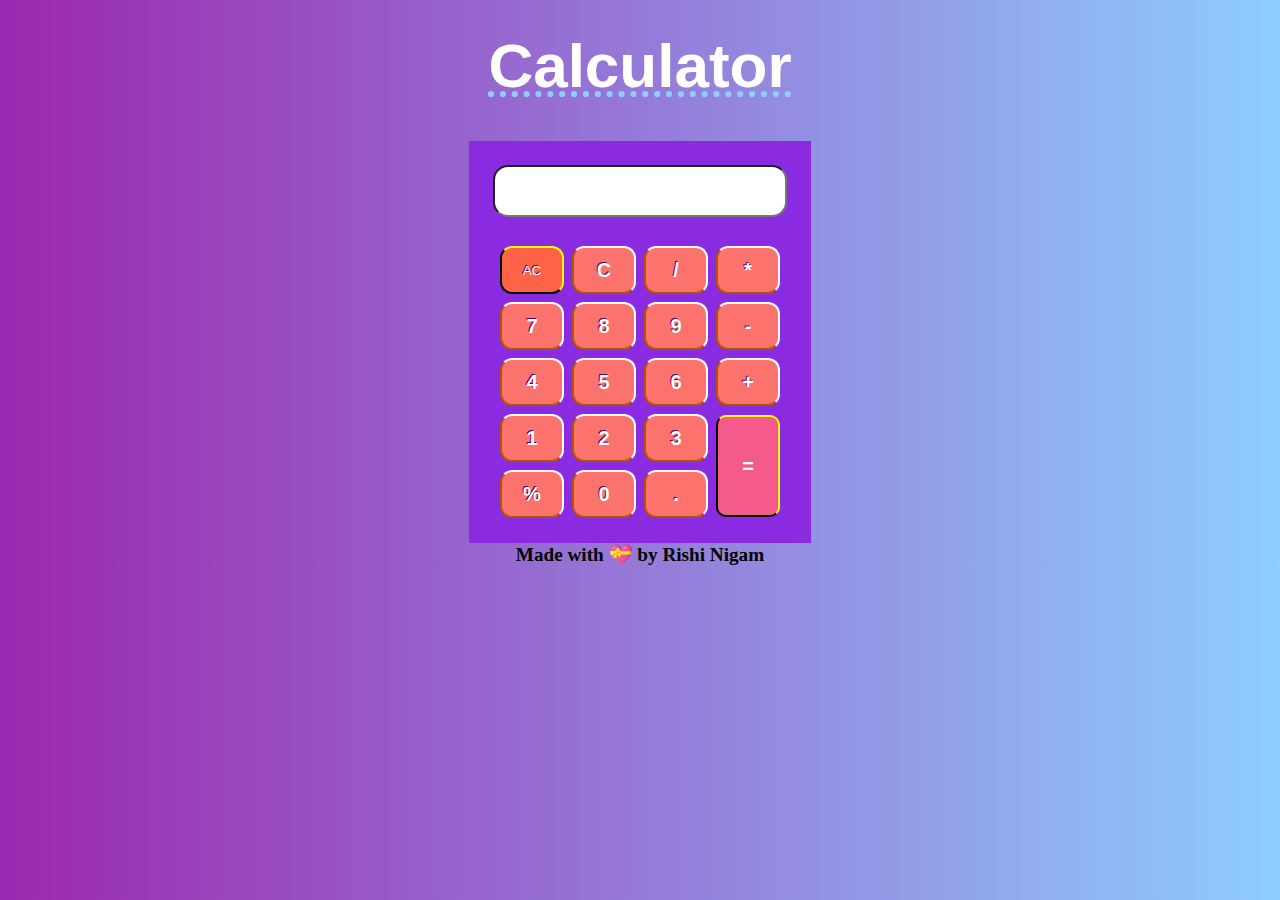
<file: Task 1 Calculator/index.html>
<!DOCTYPE html>
<html lang="en">
<head>
    <meta charset="UTF-8">
    <meta http-equiv="X-UA-Compatible" content="IE=edge">
    <meta name="viewport" content="width=device-width, initial-scale=1.0">
    <title>Calculator</title>
    <link rel="stylesheet" href="style.css">
    <script src="script.js" ></script>
</head>
<body>
    <div class="heading">
        <h1>Calculator</h1>
    </div>
    <div class="box">
        
        <form name="form" >
            <input class="view" name = "numview">
            
        </form>
        <table class="tab">
            <tr>
            <td><input class="clearButton" type="button" value="AC" onclick="clearr()"></td>
                <td><input class="button" type="button" value="C" onclick="backspace()"></td>
                <td><input class="button" type="button" value="/" onclick="input('/')"></td>
                <td><input class="button" type="button" value="*" onclick="input('*')"></td>
            </tr>
            <tr>
                <td><input class="button" type="button" value="7" onclick="input('7')"></td>
                <td><input class="button" type="button" value="8" onclick="input('8')"></td>
                <td><input class="button" type="button" value="9" onclick="input('9')"></td>
                <td><input class="button" type="button" value="-" onclick="input('-')"></td>
            </tr>
            <tr>
                <td><input class="button" type="button" value="4" onclick="input('4')"></td>
                <td><input class="button" type="button" value="5" onclick="input('5')"></td>
                <td><input class="button" type="button" value="6" onclick="input('6')"></td>
                <td><input class="button" type="button" value="+" onclick="input('+')"></td>
            </tr>
            <tr>
                <td><input class="button" type="button" value="1" onclick="input('1')"></td>
                <td><input class="button" type="button" value="2" onclick="input('2')"></td>
                <td><input class="button" type="button" value="3" onclick="input('3')"></td>
                <td rowspan="2"><input class="equalbutton" type="button" value="=" onclick=equals()></td>
            </tr>
            <tr>
                <td><input class="button" type="button" value="%" onclick="input('%')"></td>
                <td><input class="button" type="button" value="0" onclick="input('0')"></td>
                <td><input class="button" type="button" value="." onclick="input('.')"></td>
            </tr>
        </table>
        
    </div>
    
    <footer>
        <p>
            Made with 💝 by Rishi Nigam
        </p>
    </footer>    
    
</body>
</html>
</file>
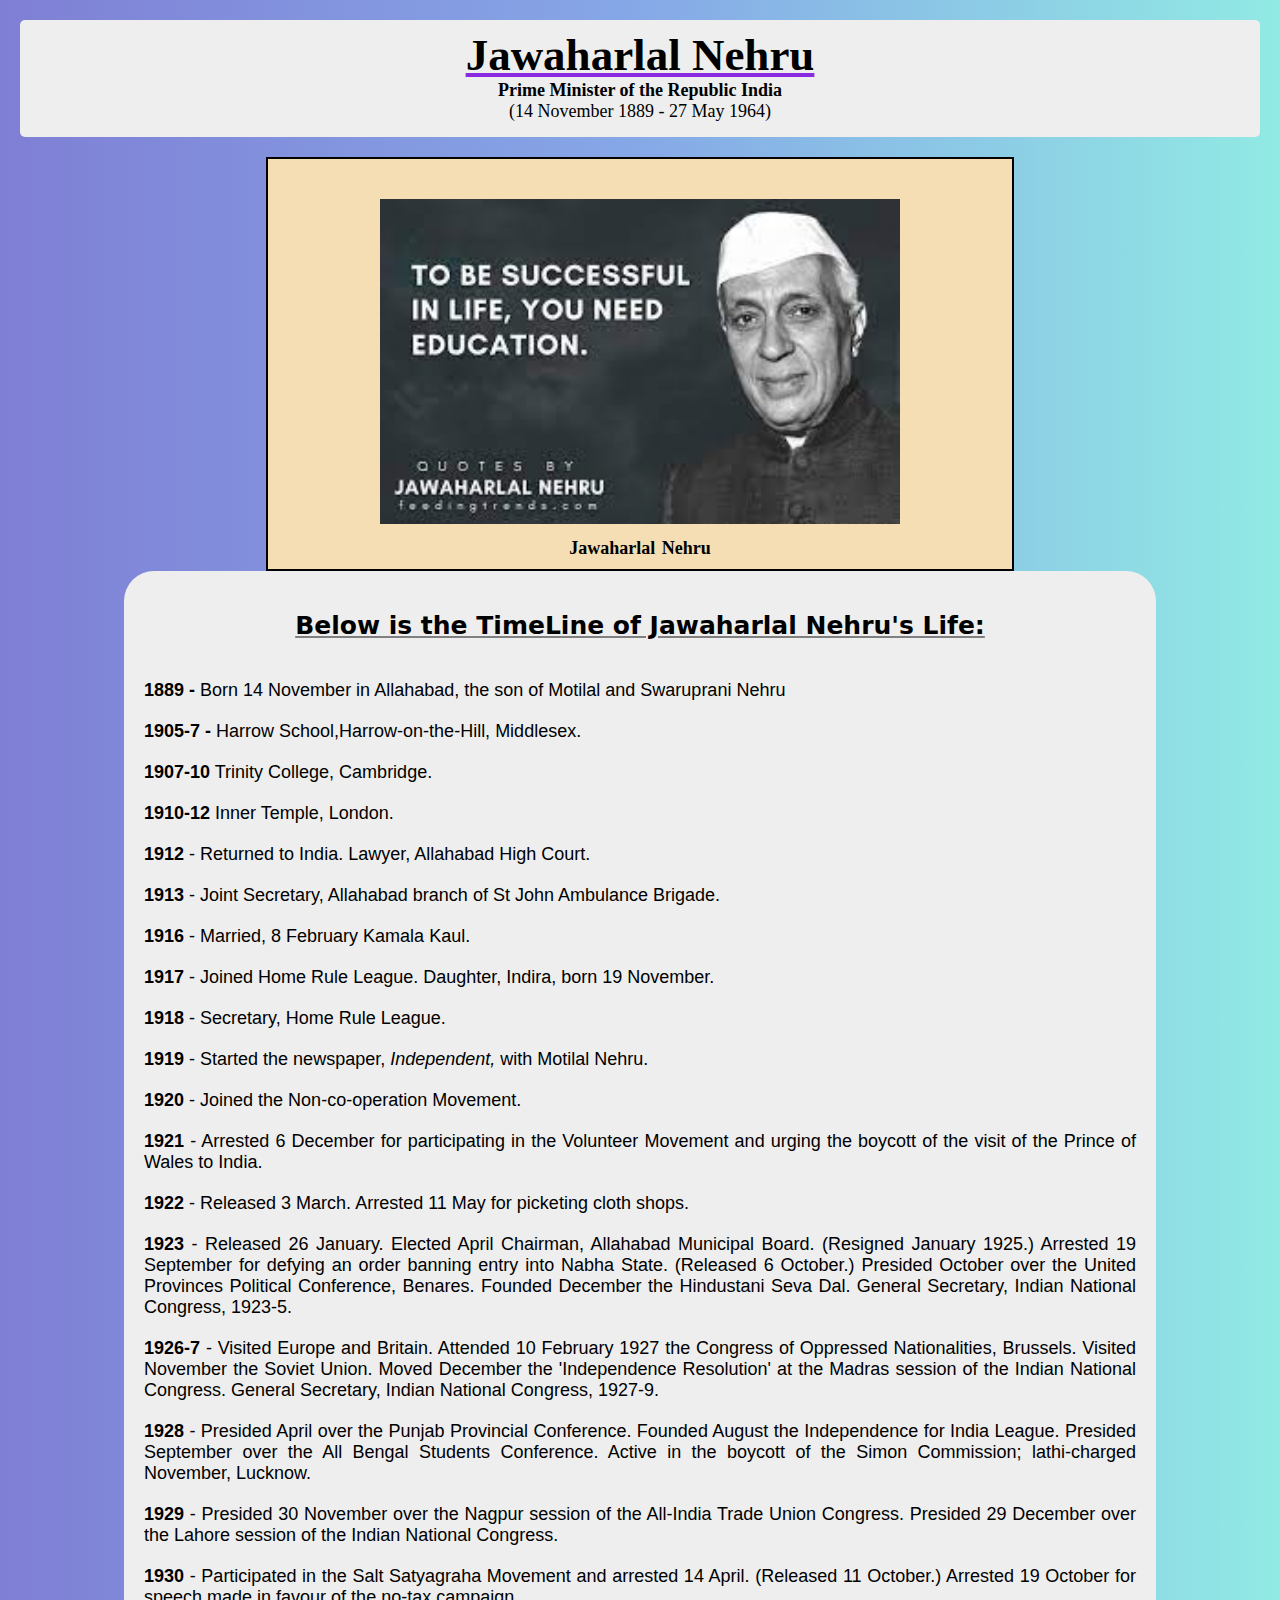
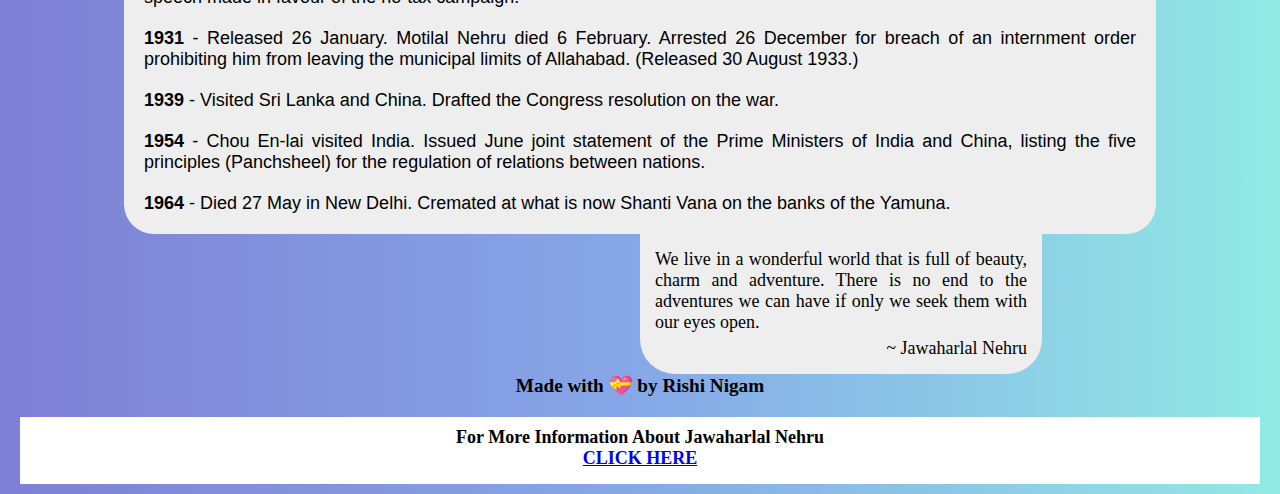
<file: Task 2 A Tribute/index.html>
<!DOCTYPE html>
<html lang="en">

<head>
    <meta charset="UTF-8">
    <meta http-equiv="X-UA-Compatible" content="IE=edge">
    <meta name="viewport" content="width=device-width, initial-scale=1.0">
    <title>Tribute to Jawaharlal Nehru</title>
    <link rel="stylesheet" type="text/css" href="home.css" media="screen" />
</head>

<body>
    <div class="main">
        <header id="head">
            <h1 class="tit"> Jawaharlal Nehru </h1>
            <p class="first">Prime Minister of the Republic India</p>
            <p class="second">(14 November 1889 - 27 May 1964)</p>
        </header>
    </div>
    <div class="image">

        <img src="jln.jpg" alt="Jawaharlal Nehru">
        <p class="intro">Jawaharlal Nehru</p>


    </div>
    <div class="content">
        <p>
        <div class="h11">Below is the TimeLine of Jawaharlal Nehru's Life: </div>
        </p>
        <p>
            <span><strong>1889 - </strong></span><span> Born 14 November in Allahabad, the son of Motilal and</span>
            <span>Swaruprani Nehru </span>
        </p>
        <p><span><strong>1905-7 - </strong></span><span> Harrow School,Harrow-on-the-Hill, Middlesex. </span>
        </p>
        <p><span><strong>1907-10</strong></span><span> Trinity College, Cambridge. </span>
        </p>
        <p><span><strong>1910-12</strong></span><span> Inner Temple, London.</span>
        </p>
        <p><span><strong>1912</strong> -</span><span></span><span> Returned to India. Lawyer, Allahabad High
                Court.</span>
        </p>
        <p><span><strong>1913</strong> -</span><span></span><span> Joint Secretary, Allahabad branch of St John
                Ambulance Brigade.</span>
        </p>
        <p><span><strong>1916</strong> -</span><span></span><span> Married, 8
                February Kamala Kaul.</span></p>
        <p><span><strong>1917</strong> -</span><span></span><span> Joined Home
                Rule League. Daughter, Indira, born 19 November.</span></p>
        <p><span><strong>1918</strong> -</span><span></span><span> Secretary,
                Home Rule League.</span></p>
        <p><span><strong>1919</strong> -</span><span></span><span> Started the
                newspaper, </span><em><span>Independent, </span></em><span lang="en-US" xml:lang="en-US">with Motilal
                Nehru.</span></p>
        <p><span><strong>1920</strong> -</span><span></span><span> Joined the
                Non-co-operation Movement. </span></p>
        <p><span><strong>1921</strong> -</span><span></span><span> Arrested 6
                December for participating in the Volunteer Movement and urging the boycott of the visit of the Prince
                of Wales to India.</span></p>
        <p><span><strong>1922</strong> -</span><span></span><span> Released 3
                March. Arrested 11 May for picketing cloth shops.</span></p>
        <p> <span><strong>1923</strong></span><span></span> <span>- Released 26
                January. Elected April Chairman, Allahabad Municipal Board. (Resigned January 1925.) Arrested 19</span>
            <span>September for defying an order banning entry into Nabha State. (Released
                6 October.) Presided October over the United Provinces Political Conference, Benares. Founded December
                the Hindustani Seva Dal. General Secretary, Indian National Congress, 1923-5. </span>
        </p>
        <p><span><strong>1926-7</strong> -</span><span></span><span> Visited
                Europe and Britain. Attended 10 February 1927 the Congress of Oppressed Nationalities, Brussels. Visited
                November the Soviet Union. Moved December the 'Inde­pendence Resolution' at the Madras session of the
                Indian National Congress. General Secretary, Indian National Congress, 1927-9.</span></p>
        <p> <span><strong>1928</strong> -</span><span></span><span> Presided
                April over the Punjab Provincial Conference. Founded August the Independence for India League. Presided
                September over the All Bengal Students Con­ference. Active in the boycott </span><span lang="en-US"
                xml:lang="en-US">of </span><span>the Simon Commission; lathi-charged
                November, Lucknow.</span></p>
        <p> <span><strong>1929</strong> -</span><span></span><span> Presided 30
                November over the Nagpur session of the All-India Trade Union Congress. Presided 29 December over the
                Lahore session of the Indian National Congress.</span></p>
        <p> <span><strong>1930</strong> -</span><span></span><span> Participated
                in the Salt Satyagraha Movement and arrested 14 April. (Released 11 October.) Arrested 19 October for
                speech made in favour of the no-tax campaign.</span></p>
        <p> <span><strong>1931</strong> - </span><span></span><span>Released 26
                January. Motilal Nehru died 6 February. Arrested 26 December for breach of an internment order
                prohibiting him from leaving the municipal limits of Allahabad. (Released 30 August 1933.)</span></p>
        <p><span><strong>1939</strong> - </span><span></span><span>Visited Sri
                Lanka and China. Drafted the Congress re­solution on the war.</span></p>
        <p><span><strong>1954</strong> - </span><span></span><span>Chou En-lai
                visited India. Issued June joint statement of</span> <span>the Prime
                Ministers of India and China, listing the five</span> <span>principles
                (Panchsheel) for the regulation of relations</span> <span>between
                nations.</span></p>
        <p><span><strong>1964</strong> -</span><span></span><span> Died 27 May
                in New Delhi. Cremated at what is now Shanti Vana on the banks of the Yamuna.</span></p>

    </div>
    <div class="tho">
        <p class="thought">
            We live in a wonderful world that is full of beauty, charm and adventure. There is no end to the adventures
            we can have if only we seek them with our eyes open.</p>
        </p>
        <p class="nme">~ Jawaharlal Nehru</p>
    </div>
    <div class="foot">
        <p>
            Made with 💝 by Rishi Nigam
        </p>
</div> 

    <footer>
        <p>
            For More Information About Jawaharlal Nehru<br>
            <a href="https://en.wikipedia.org/wiki/Jawaharlal_Nehru" target="_blank"><strong>CLICK HERE</strong></a>

        </p>
    </footer>
    


</body>

</html>
</file>
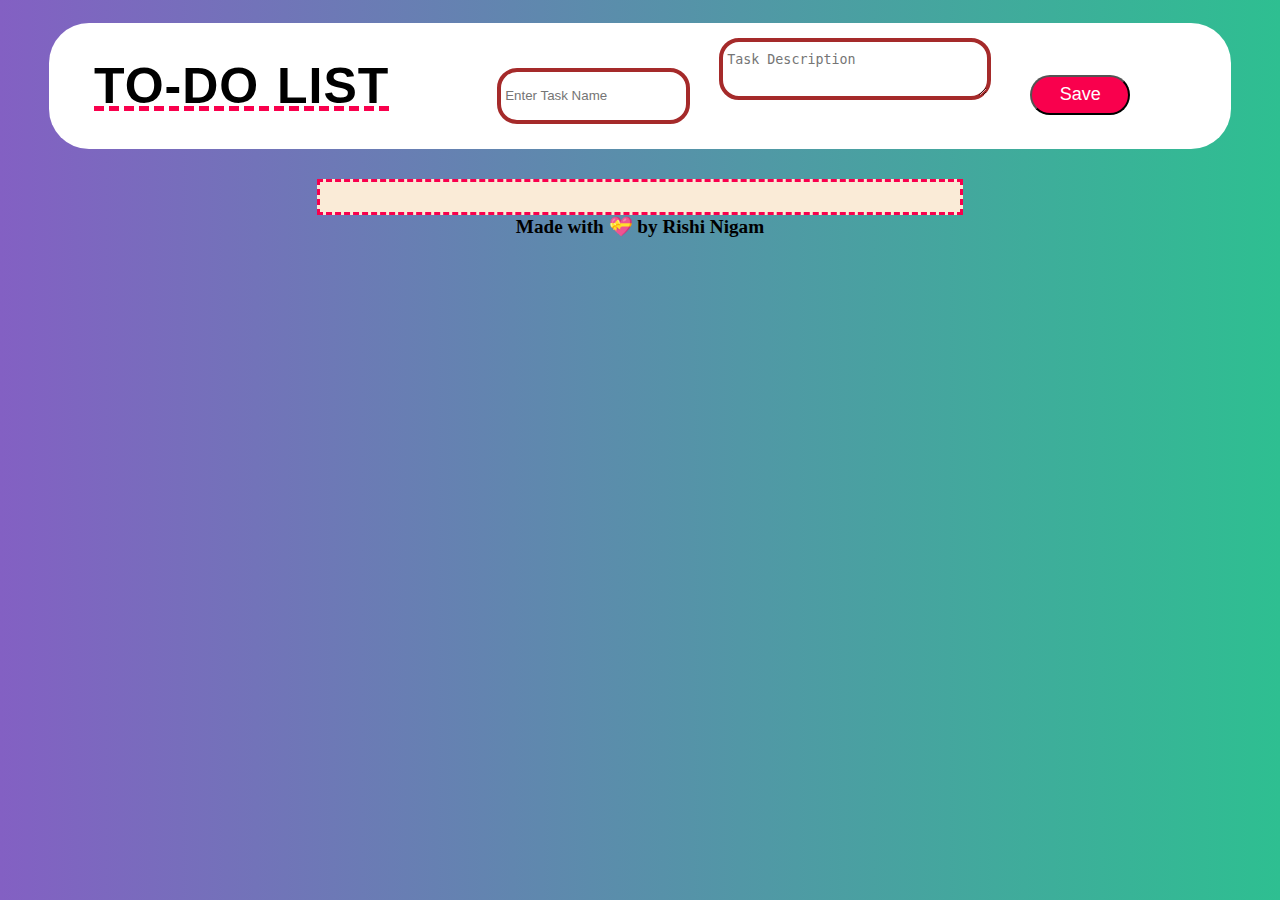
<file: Task 3 TO DO WEB App/home1.html>
<!DOCTYPE html>
<html lang="en">
<head>
    <meta charset="UTF-8">
    <meta http-equiv="X-UA-Compatible" content="IE=edge">
    <meta name="viewport" content="width=device-width, initial-scale=1.0">
    <title>TO-DO List</title>
    <link rel="stylesheet" href="sty.css">
    <!-- <script src="applee.js"></script> -->
    <nav class="navbar">
        <div class="topic">
            <h1>TO-DO LIST</h1>
        </div>
        <div class="form">
            <form id="from1">
                <input id="name" class="input1" type="text" placeholder="Enter Task Name" aria-label="Task Name" required>
                

              
                    <textarea type="text" id="description" cols="30" rows="10" class="form-control"
                        maxlength="500" autocomplete="off" placeholder="Task Description"
                        required></textarea>
    
                
                <button type="submit" class="btn">Save</button>
              
            </form>
        </div>


    </nav>
</head>
<body>

    <div class="todo">
        <div id="tasks">           

        </div>
    </div>

    <script src="script.js"></script>
    <footer>
        <p>
            Made with 💝 by Rishi Nigam
        </p>
    </footer> 


    
</body>
</html>
</file>
<file: Task 1 Calculator/style.css>
* {
  margin: 0;
  padding: 0;
  font-family: 'Josefin Sans', sans-serif;
  font-family: 'Poppins', sans-serif;

}
body{
  background: linear-gradient(to right, #9c27b0, #8ecdff);
}
h1{
  color: white;
  font-size: 62px;
  text-align: center;
  text-decoration: underline dotted;
  text-decoration-color: #8ecdff;
  margin: 30px;
}
.view{
  display: inline-block;
  margin: 4px;
  width: 280px;
  height: 48px;
  font-size: 20px;
  background-color: rgba(250, 300, 201,0.252);
  border-radius: 15px;
  
}
.equalbutton {
  cursor: pointer;
  display: inline-block;
  margin: 3px;
  width: 64px;
  font-size: 20px;
  font-weight: bold;
  border-radius: 10px;
  color: white;
  height: 102px;
  background-color:#f45a8a;
  border-top: 2px solid yellow;
  border-right: 2px solid yellow;
  border-bottom: 2px solid black;
  border-left: 2px solid black;
  outline: none;
}
.equalbutton:hover{
  background-color:turquoise;

}

.button{
  cursor: pointer;
  display: inline-block;
  margin: 3px;
  width: 64px;
  height: 48px;
  font-size: 20px;
  font-weight: bold;
  border-radius: 12px;
  color: white;
  text-shadow: -1px -1px 0px #44006f;
  background-color:rgb(252, 115, 110);
  border-top: 2px solid #FFF;
  border-right: 2px solid #FFF;
  border-bottom: 2px solid #AF5700;
  border-left: 2px solid #AE5700;
  outline: none;
}
.button:hover{
  background-color:transparent;

}

.clearButton{
  cursor: pointer;
  border-radius: 12px;
  color: white;
  margin: 3px;
  width: 64px;
  height: 48px;
  text-shadow: -1px -1px 0px #44006f;
  background-color:rgb(255, 99, 71);
  border-top: 2px solid yellow;
  border-right: 2px solid yellow;
  border-bottom: 2px solid black;
  border-left: 2px solid black;

}
.box{
  text-align: center;
  margin-top: 40px;
  padding: 20px;
  background-color: blueviolet;
  width: fit-content;
  margin-left: auto;  
  margin-right: auto; 
  
}
table 
{
  margin-left: auto;  
  margin-right: auto;  
  text-align: center;
  margin-top: 20px;
}
.view{
  background-color: white;
  padding-left: 10px;
}
footer{
  text-align: center;

  
}
footer p{
  font-family: cursive;
  font-size: larger;
  font-weight: bold;
}
</file>
<file: Task 2 A Tribute/home.css>
* {
    margin: 0;
    padding: 0;
}

body {
    background: linear-gradient(to right, rgb(127, 127, 213), rgb(134, 168, 231), rgb(145, 234, 228));
    font-family: sans-serif;
    border-radius: 30px;
    margin: 20px;
    margin-bottom: 10px;


}

.main {
    margin: 0;
    padding: 10px;
    ;
    padding-bottom: 15px;
    /* padding: 15px; */
    border-radius: 5px;
    background: #eeeeee;
    text-align: center;
    display: block;


}

#head {
    border-radius: 40px;
    margin-top: 0;
    width: 70%;
    /* background-color: black; */
    object-position: center;
    margin-left: auto;
    margin-right: auto;
}

.tit {
    /* font-family: system-ui; */
    font: large/50px Courie;
    font-weight: bolder;
    box-sizing: border-box;
    font-size: 45px;
    text-decoration: underline blueviolet;
}

p {
    font-size: large;
}

.first {
    font-family: serif;
    font-weight: bold;
}

.second {
    font-family: cursive;
}

@media(max-width:700px) {
    .tit {
        font-size: 30px;
    }


}

.image {
    margin-top: 20px;
    text-align: center;
    padding-top: 10px;
    width: 60%;
    position: relative;
    /* background-color: black; */
    margin-left: auto;
    margin-right: auto;
    border: 2px solid black;
    background-color: wheat;


}

img {
    width: 70%;
    border-radius: 25px;
    padding: 30px;
    padding-bottom: 10px;

}

.intro {
    font-family: Courie;
    padding-bottom: 10px;
    font-weight: bold;
    word-spacing: 2px;
    color: black;

}

.content {
    width: 80%;
    margin-left: auto;
    margin-right: auto;
    margin-top: 0px;
    margin-bottom: 0px;
    background-color: #eeeeee;
    padding: 20px;
    border-radius: 30px;

}

.content p {
    padding-top: 20px;
    font-family: 'Raleway', sans-serif;
    font-size: 18px;
    font-weight: 500;
    text-align: justify;


}

.h11 {
    text-align: center;
    margin-left: auto;
    margin-right: auto;
    font-size: 25px;
    text-decoration: underline gray;
    font-family: system-ui;
    font-weight: bold;

}

.tho {
    text-align: center;
    width: 30%;
    height: auto;
    margin-left: 50%;
    margin-right: auto;
    background-color: #eeeeee;
    padding: 15px;
    border-radius: 0 0 35px 35px;
    font-family: cursive;

}

.thought {
    text-align: justify;
}

.nme {
    text-align: right;
    padding-top: 5px;
}

@media(max-width:700px) {
    .tho {
        width: auto;
        margin: auto;

    }
}

footer {
    margin-top: 20px;
    background-color: white;
    width: 100%;
    text-align: center;
    font-family: "Cardo";
    font-weight: 700;
    /* padding: 15px; */
    padding-top: 10px;
    padding-bottom: 15px;

}
.foot{
    text-align: center; 
    
}
.foot p{
    font-family: cursive;
    font-size: larger;
    font-weight: bold;
  }
</file>
<file: Task 3 TO DO WEB App/sty.css>
*{
    padding: 0;
    margin: 0;
    
}
body{
    background: linear-gradient(to right, rgb(131, 96, 195), rgb(46, 191, 145));
}
nav{
    display: flex;
    width: 90%;
    height: auto;
    margin: auto;
    margin-top: 23px;
    background-color: white;      
    padding: 15px; 
    border-radius: 40px;
}
.topic{
    flex-basis: 35%;
    margin-left: 30px;
    margin-top: auto;
    margin-bottom: auto;
    font-family: Impact, Haettenschweiler, 'Arial Narrow Bold', sans-serif;
    text-decoration: underline dashed #f9004d;
    font-size: 25px;
    width: 300px;
    letter-spacing: 1px;
    word-spacing: 3px;
}
.form{
    flex: 1;
    display: flex;
       
}
#name{
   margin: auto;
}
#name
{
    margin-left: 0px;
    margin-top: auto;
    margin-bottom: auto;
    height: 40px;
    margin-right: 25px;
    border: 4px solid brown;
    padding: 4px;
    border-radius: 20px;
    margin-bottom: 10px;
}
#description{
    

    height: 40px;
    margin-right: 25px;
    border: 4px solid brown;
    padding: 4px;
    border-radius: 20px;
    margin-top: auto;
    margin-bottom: auto;padding-top: 10px;
}

.btn{
    /* border: 4px solid #f9004d; */
    background-color: #f9004d;
    height: 40px;
    width: 100px;
    border-radius: 35px;
    color: white;
    font-size: large;
    margin-left: 10px;


}
h2{
    display: inline;
    font-family: 'Segoe UI', Tahoma, Geneva, Verdana, sans-serif;
    margin-right: 10px;
    margin-top: auto;
    margin-bottom: auto;
}
/* .btn2{
    background-color: #f9004d;
    border-radius: 35px;
    color: white;
    font-size: large;
    margin-left: 10px;
    padding: 15px;

}
/* #tasks{
    /* /* display: inline-block; 
    margin-top: 30px; 
    margin-left: auto;
    margin-right: auto;
    border: 2px solid #f9004d;
    width: 80%;
    background-color:antiquewhite;
    padding: 20px;
    padding-left: 10px;
}
.row{
    display: flex;
    font-size: 25px;
}
.tit{
 padding-top: 10px;
} 
*/
.todo{
    width: 50%;
    height: fit-content;
    padding-top: 20px;
    padding-bottom: 10px;
    border: 3px dashed #f9004d;
    margin-left: auto;
    margin-right: auto;
    margin-top: 30px;
    background-color: antiquewhite;
}
.tit{
    font-size: 20px;
    font-weight: bolder;
    
    padding-top: 20px;
    padding-bottom: 10px;
    text-align: justify;
    word-wrap:break-word;
    padding-right: 20px;
    

}
.des{
    font-size: large;
    padding-left: 20px;
    padding-right: 20px;
    margin-bottom: 15px;
    word-wrap:break-word;

}
.btn2{
    font-size: large;
    background-color: #f9004d;
    text-decoration: dashed;
    color: black;
    margin: 40px;
    color: black;
    border-radius: 30px 0px 30px 0px;
    padding:10px;
}
@media(max-width:700px){
    .todo{
        width: 80%;
        
    }
    .topic{
        font-size: larger;
    }
    #name{
        width: 50%;
    }
    #description{
        width: 50%;
    }
}
footer{
    text-align: center;
  
    
  }
  footer p{
    font-family: cursive;
    font-size: larger;
    font-weight: bold;
  }
</file>
